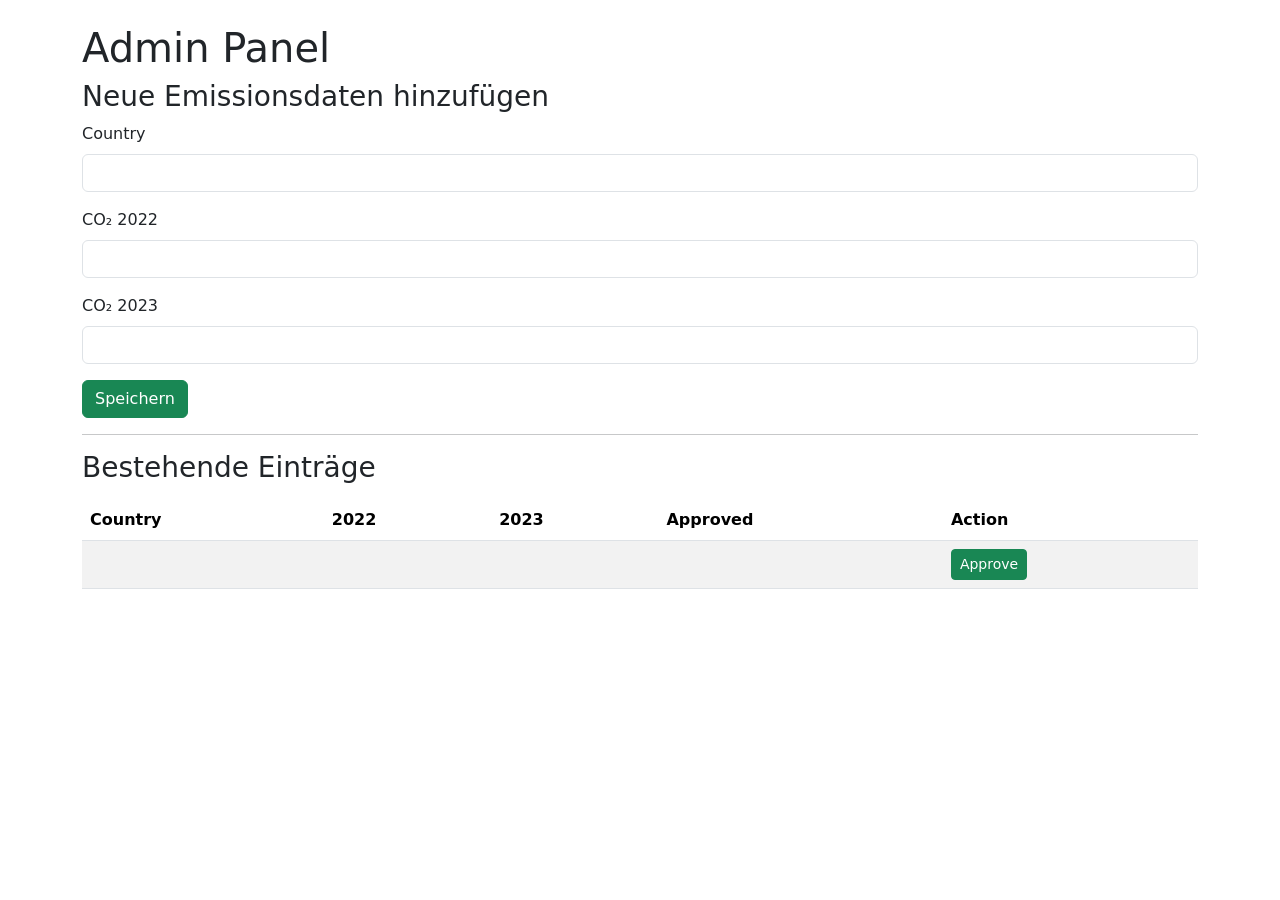
<file: src/main/resources/templates/admin.html>
<!DOCTYPE html>
<html lang="en">
<head>
    <meta charset="UTF-8">
    <title>Admin - CO₂ Tracker</title>

    <link rel="stylesheet"
          href="https://cdn.jsdelivr.net/npm/bootstrap@5.2/dist/css/bootstrap.min.css">
</head>

<body class="container mt-4">

<h1>Admin Panel</h1>

<h3>Neue Emissionsdaten hinzufügen</h3>

<form action="/admin/add" method="post">

    <div class="mb-3">
        <label class="form-label">Country</label>
        <input type="text" class="form-control" name="country">
    </div>

    <div class="mb-3">
        <label class="form-label">CO₂ 2022</label>
        <input type="number" step="0.1" class="form-control" name="co2Emission2022">
    </div>

    <div class="mb-3">
        <label class="form-label">CO₂ 2023</label>
        <input type="number" step="0.1" class="form-control" name="co2Emission2023">
    </div>

    <button type="submit" class="btn btn-success">
        Speichern
    </button>
</form>

<hr>

<h3>Bestehende Einträge</h3>

<table class="table table-striped mt-3">
    <thead>
        <tr>
            <th>Country</th>
            <th>2022</th>
            <th>2023</th>
            <th>Approved</th>
            <th>Action</th>
        </tr>
    </thead>

    <tbody>
    <tr th:each="item : ${data}">
        <td th:text="${item.country}"></td>
        <td th:text="${item.co2Emission2022}"></td>
        <td th:text="${item.co2Emission2023}"></td>
        <td th:text="${item.approved}"></td>

        <td>
            <a th:href="@{'/admin/approve/' + ${item.id}}"
               class="btn btn-success btn-sm">
                Approve
            </a>
        </td>
    </tr>
    </tbody>
</table>

</body>
</html>
</file>
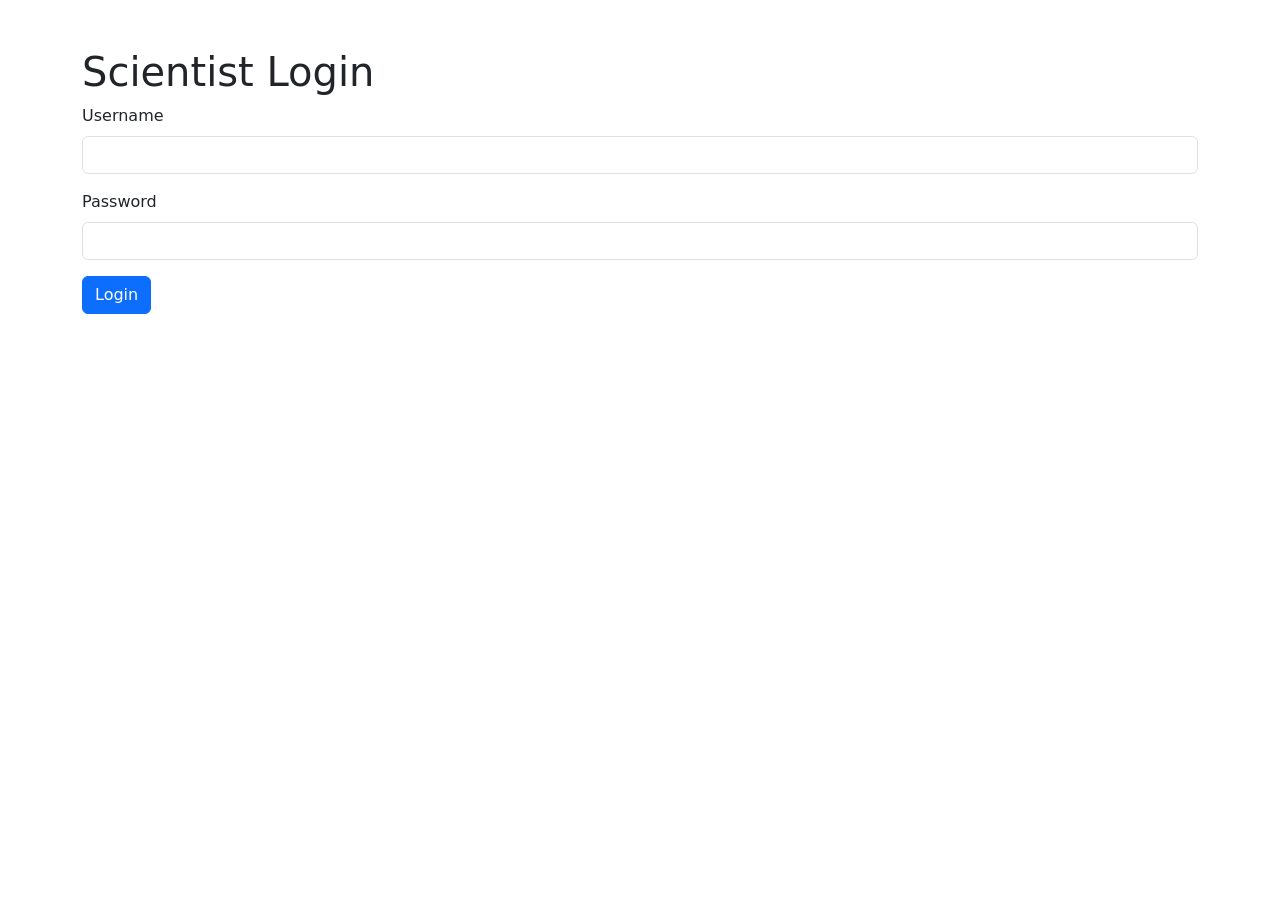
<file: src/main/resources/templates/login.html>
<!DOCTYPE html>
<html lang="en">
<head>
    <meta charset="UTF-8">
    <title>Login - CO₂ Tracker</title>

    <link rel="stylesheet"
          href="https://cdn.jsdelivr.net/npm/bootstrap@5.2/dist/css/bootstrap.min.css">
</head>

<body class="container mt-5">

<h1>Scientist Login</h1>

<form method="post" action="/login">

    <div class="mb-3">
        <label class="form-label">Username</label>
        <input type="text"
               class="form-control"
               name="username">
    </div>

    <div class="mb-3">
        <label class="form-label">Password</label>
        <input type="password"
               class="form-control"
               name="password">
    </div>

    <button type="submit"
            class="btn btn-primary">
        Login
    </button>

</form>

</body>
</html>
</file>
